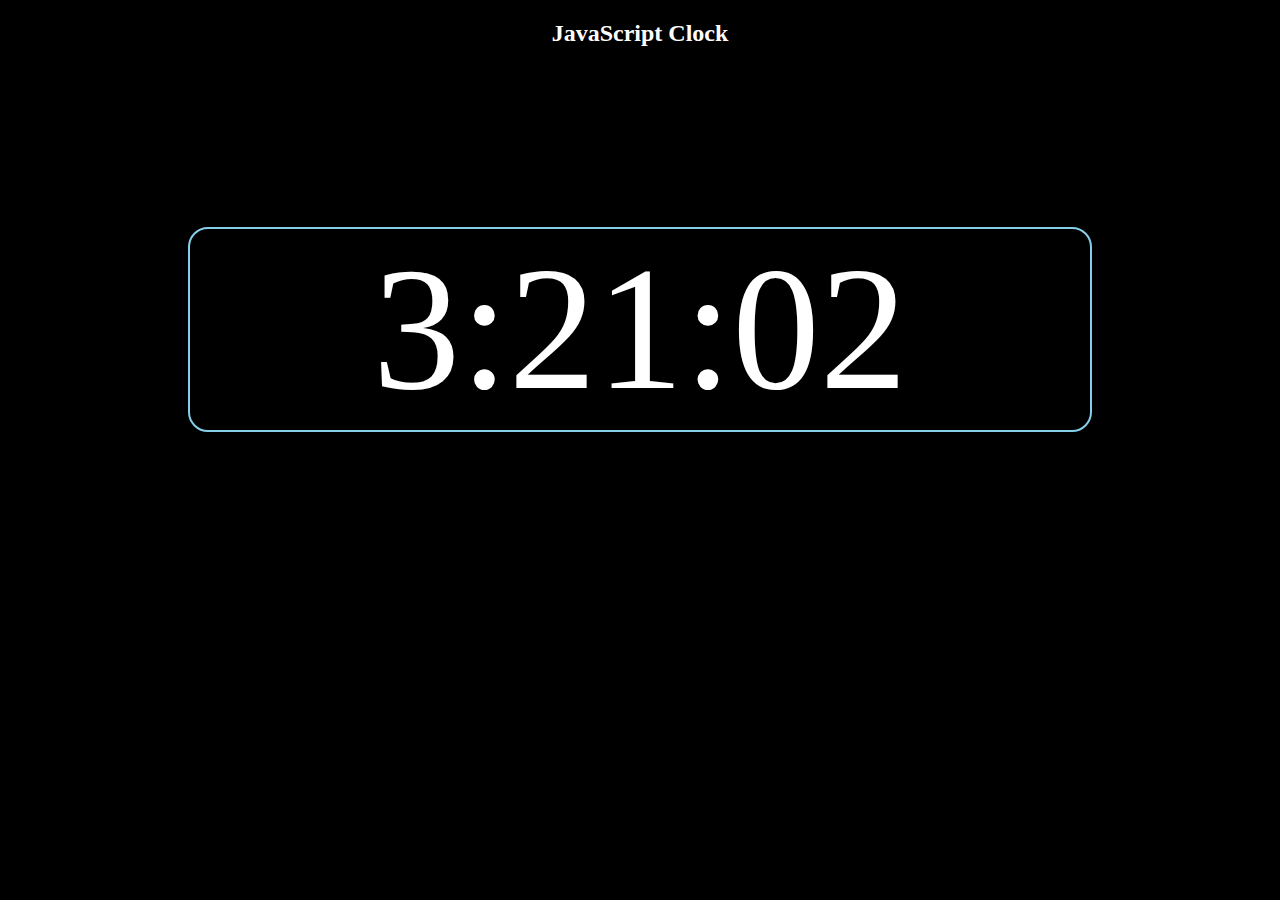
<file: digital clock.html>
<!DOCTYPE html>
<html>
    <head>
        <style>
  body{
    background-color: black;
  }
  #txt {
    background-color:black;
    color: white;
    font-size: 175px;
    width: 900px;
    margin: 180px;
    text-align: center;
    border: 2px solid skyblue;
    border-radius: 20px;
    height: auto;
  }
  h2{
    color: white;
  }
  
      </style>
    </head>

<body onload="startTime()">

<h2 style=text-align:center;>JavaScript Clock</h2>

<div id="txt"></div>


<script>
function startTime() {
  const today = new Date();
  let h = today.getHours();
  let m = today.getMinutes();
  let s = today.getSeconds();
  m = checkTime(m);
  s = checkTime(s);
  document.getElementById('txt').innerHTML =  h + ":" + m + ":" + s;
  setTimeout(startTime, 1000);
  
}

function checkTime(i) {
    if (i < 10) {i = "0" + i};  // add zero in front of numbers < 10
  return i;
}
</script>


</body>
</html>
</file>
